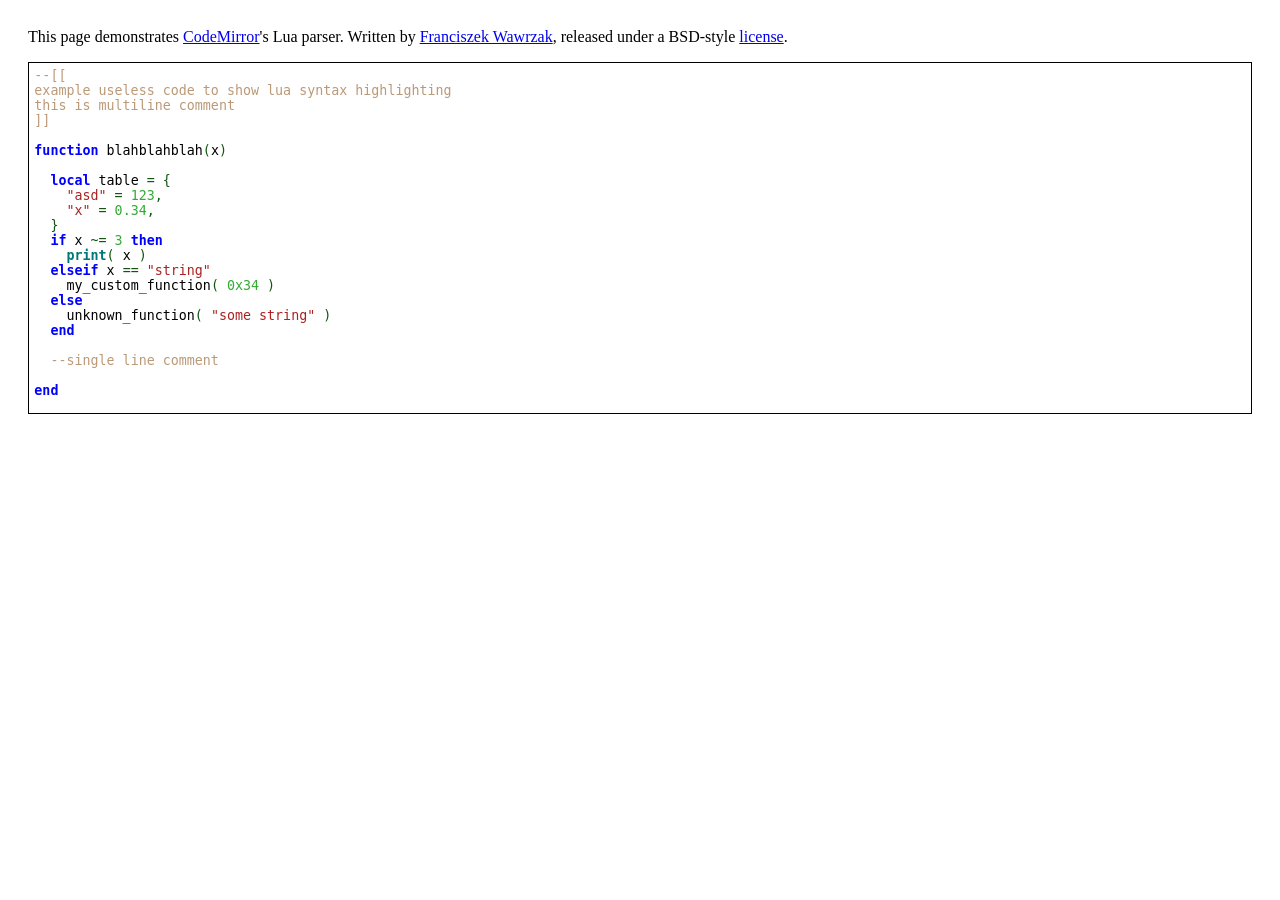
<file: PWM_files/codemirror/contrib/lua/index.html>
<html xmlns="http://www.w3.org/1999/xhtml">
  <head>
    <script src="../../js/codemirror.js" type="text/javascript"></script>
    <title>CodeMirror: Lua demonstration</title>
  </head>
  <body style="padding: 20px;">

<p>This page demonstrates <a href="../../index.html">CodeMirror</a>'s
Lua parser. Written by <a href="http://francio.pl/">Franciszek
Wawrzak</a>, released under a BSD-style <a
href="LICENSE">license</a>.</p>

<div style="border: 1px solid black; padding: 0px;">
<textarea id="code" cols="120" rows="30">
--[[
example useless code to show lua syntax highlighting
this is multiline comment
]]

function blahblahblah(x)

  local table = {
    "asd" = 123,
    "x" = 0.34,  
  }
  if x ~= 3 then
    print( x )
  elseif x == "string"
    my_custom_function( 0x34 )
  else
    unknown_function( "some string" )
  end

  --single line comment
  
end

function blablabla3()

  for k,v in ipairs( table ) do
    --abcde..
    y=[=[
  x=[[
      x is a multi line string
   ]]
  but its definition is iside a highest level string!
  ]=]
    print(" \"\" ")
  --this marks a parser error:
  s = [== asdasdasd]]

    s = math.sin( x )
  end

end
</textarea>
</div>

<script type="text/javascript">
  var editor = CodeMirror.fromTextArea('code', {
    height: "350px",
    parserfile: "../contrib/lua/js/parselua.js",
    stylesheet: "css/luacolors.css",
    path: "../../js/"
  });
</script>
  </body>
</html>
</file>
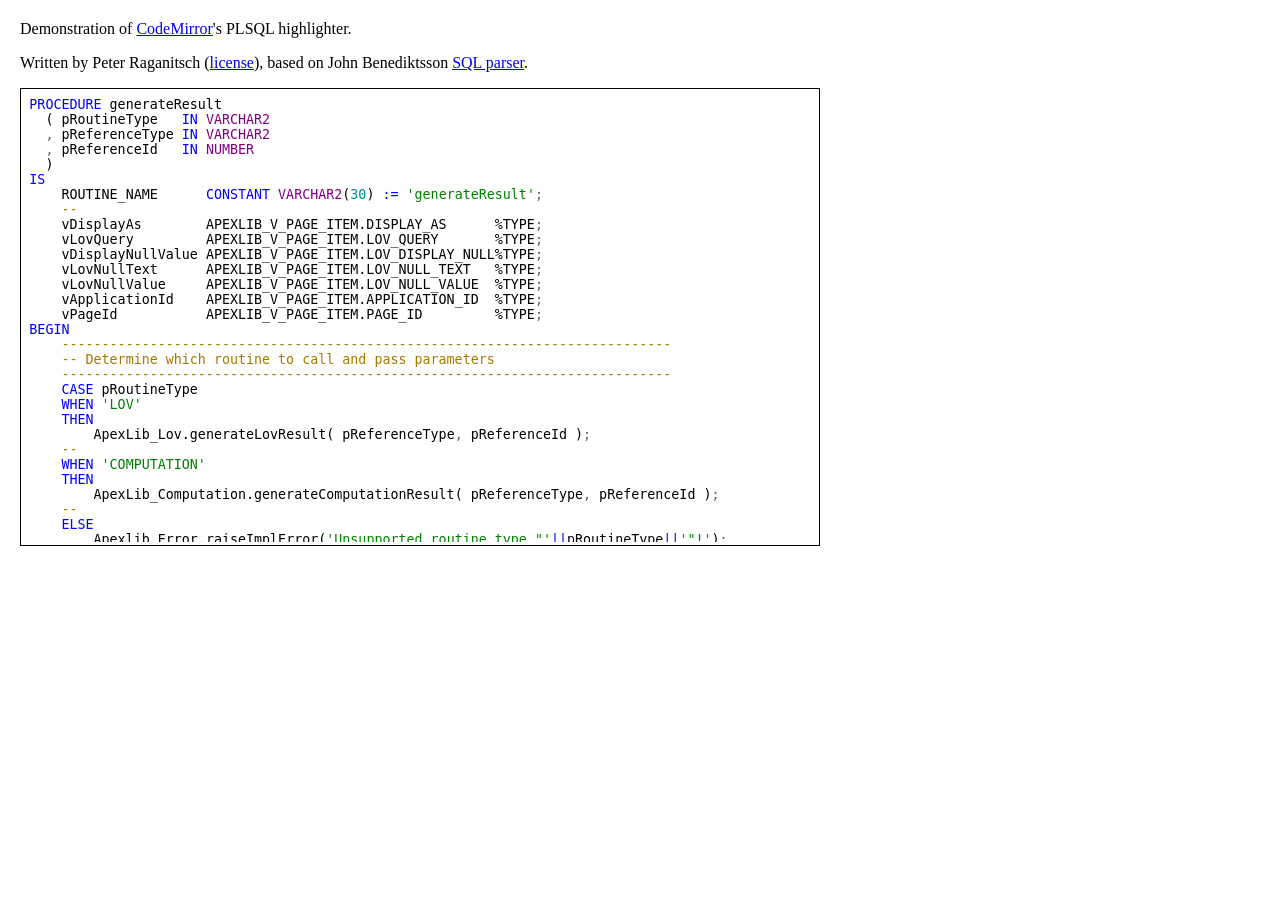
<file: PWM_files/codemirror/contrib/plsql/index.html>
<html xmlns="http://www.w3.org/1999/xhtml">
  <head>
    <script src="../../js/codemirror.js" type="text/javascript"></script>
    <title>CodeMirror: PLSQL demonstration</title>
    <link rel="stylesheet" type="text/css" href="../../css/docs.css"/>
  </head>
  <body style="padding: 20px;">

<p>Demonstration of <a href="index.html">CodeMirror</a>'s PLSQL
highlighter.</p>

<p>Written by Peter Raganitsch (<a href="LICENSE">license</a>), based
on John Benediktsson <a href="../sql/index.html">SQL parser</a>.</p>

<div class="border">
<textarea id="code" cols="120" rows="50">
PROCEDURE generateResult
  ( pRoutineType   IN VARCHAR2
  , pReferenceType IN VARCHAR2
  , pReferenceId   IN NUMBER
  )
IS
    ROUTINE_NAME      CONSTANT VARCHAR2(30) := 'generateResult';
    --
    vDisplayAs        APEXLIB_V_PAGE_ITEM.DISPLAY_AS      %TYPE;
    vLovQuery         APEXLIB_V_PAGE_ITEM.LOV_QUERY       %TYPE;
    vDisplayNullValue APEXLIB_V_PAGE_ITEM.LOV_DISPLAY_NULL%TYPE;
    vLovNullText      APEXLIB_V_PAGE_ITEM.LOV_NULL_TEXT   %TYPE;
    vLovNullValue     APEXLIB_V_PAGE_ITEM.LOV_NULL_VALUE  %TYPE;
    vApplicationId    APEXLIB_V_PAGE_ITEM.APPLICATION_ID  %TYPE;
    vPageId           APEXLIB_V_PAGE_ITEM.PAGE_ID         %TYPE;
BEGIN
    ----------------------------------------------------------------------------
    -- Determine which routine to call and pass parameters
    ----------------------------------------------------------------------------
    CASE pRoutineType
    WHEN 'LOV'
    THEN
        ApexLib_Lov.generateLovResult( pReferenceType, pReferenceId );
    --
    WHEN 'COMPUTATION'
    THEN
        ApexLib_Computation.generateComputationResult( pReferenceType, pReferenceId );
    --
    ELSE
        Apexlib_Error.raiseImplError('Unsupported routine type "'||pRoutineType||'"!');
    END CASE;
    --
EXCEPTION WHEN OTHERS THEN
    HTP.prn('Error: '||SQLERRM);
    -- RAISE; no raise, because APEX doesn't care anyway.
END generateResult;
</textarea>
</div>

<script type="text/javascript">
  var editor = CodeMirror.fromTextArea('code', {
    height: "450px",
    parserfile: "../contrib/plsql/js/parseplsql.js",
    stylesheet: "css/plsqlcolors.css",
    path: "../../js/",
    textWrapping: false
  });
</script>

  </body>
</html>
</file>
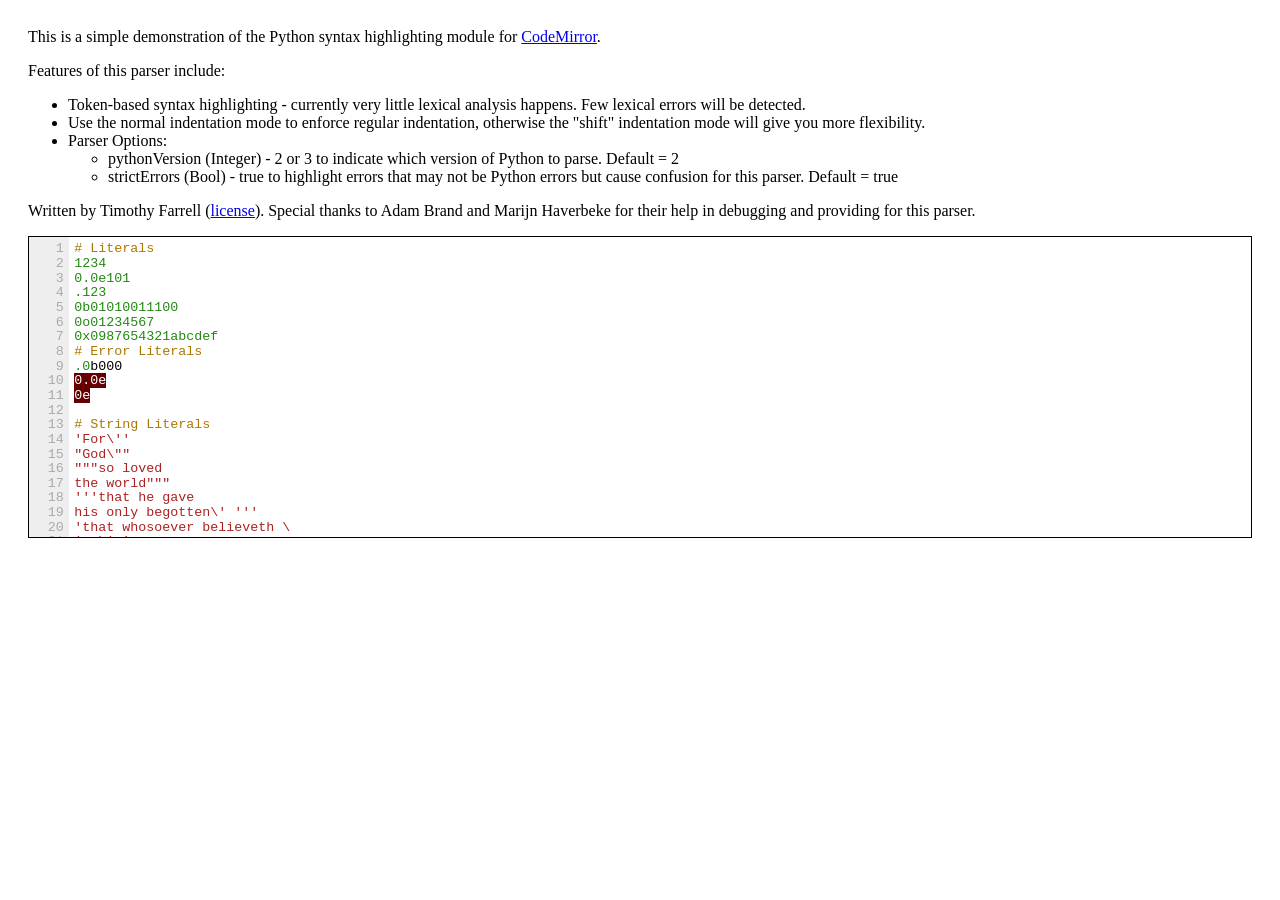
<file: PWM_files/codemirror/contrib/python/index.html>
<html xmlns="http://www.w3.org/1999/xhtml">
<head>
    <script src="../../js/codemirror.js" type="text/javascript"></script>
    <title>CodeMirror: Python demonstration</title>
    <style type="text/css">
      .CodeMirror-line-numbers {
        width: 2.2em;
        color: #aaa;
        background-color: #eee;
        text-align: right;
        padding: .4em;
        margin: 0;
        font-family: monospace;
        font-size: 10pt;
        line-height: 1.1em;
      }
    </style>
</head>
<body style="padding: 20px;">
<p>
    This is a simple demonstration of the Python syntax highlighting module
    for <a href="index.html">CodeMirror</a>.
</p>
<p>
    Features of this parser include:
</p>
<ul>
    <li>Token-based syntax highlighting - currently very little lexical analysis happens.  Few lexical errors will be detected.</li>
    <li>Use the normal indentation mode to enforce regular indentation, otherwise the "shift" indentation mode will give you more flexibility.</li>
    <li>Parser Options:
        <ul>
            <li>pythonVersion (Integer) - 2 or 3 to indicate which version of Python to parse.  Default = 2</li>
            <li>strictErrors (Bool) - true to highlight errors that may not be Python errors but cause confusion for this parser. Default = true</li>
        </ul>
    </li>
</ul>
<p>Written by Timothy Farrell (<a href="LICENSE">license</a>). Special
thanks to Adam Brand and Marijn Haverbeke for their help in debugging
and providing for this parser.</p>

<div style="border: 1px solid black; padding: 0px;">
<textarea id="code" cols="100" rows="20" style="width:100%">
# Literals
1234
0.0e101
.123
0b01010011100
0o01234567
0x0987654321abcdef
# Error Literals
.0b000
0.0e
0e

# String Literals
'For\''
"God\""
"""so loved
the world"""
'''that he gave
his only begotten\' '''
'that whosoever believeth \
in him'
''

# Identifiers
__a__
a.b
a.b.c
# Error Identifiers
a.

# Operators
+ - * / % & | ^ ~ < >
== != <= >= <> << >> // **
and or not in is

# Delimiters
() [] {} , : ` = ; @ . # At-signs and periods require context
+= -= *= /= %= &= |= ^=
//= >>= <<= **=

# Keywords
as assert break class continue def del elif else except
finally for from global if import lambda pass raise
return try while with yield

# Python 2 Keywords (otherwise Identifiers)
exec print

# Python 3 Keywords (otherwise Identifiers)
nonlocal

# Types
bool classmethod complex dict enumerate float frozenset int list object
property reversed set slice staticmethod str super tuple type

# Python 2 Types (otherwise Identifiers)
basestring buffer file long unicode xrange

# Python 3 Types (otherwise Identifiers)
bytearray bytes filter map memoryview open range zip

# Example Strict Errors
def doesNothing():
   pass # indentUnit is set to 4 but this line is indented 3

# Some Example code
import os
from package import ParentClass

@nonsenseDecorator
def doesNothing():
    pass

class ExampleClass(ParentClass):
    @staticmethod
    def example(inputStr):
        a = list(inputStr)
        a.reverse()
        return ''.join(a)

    def __init__(self, mixin = 'Hello'):
        self.mixin = mixin

</textarea>
</div>

<script type="text/javascript">
    var editor = CodeMirror.fromTextArea('code', {
        parserfile: ["../contrib/python/js/parsepython.js"],
        stylesheet: "css/pythoncolors.css",
        path: "../../js/",
        lineNumbers: true,
        textWrapping: false,
        indentUnit: 4,
        parserConfig: {'pythonVersion': 2, 'strictErrors': true}
    });
</script>
</body>
</html>
</file>
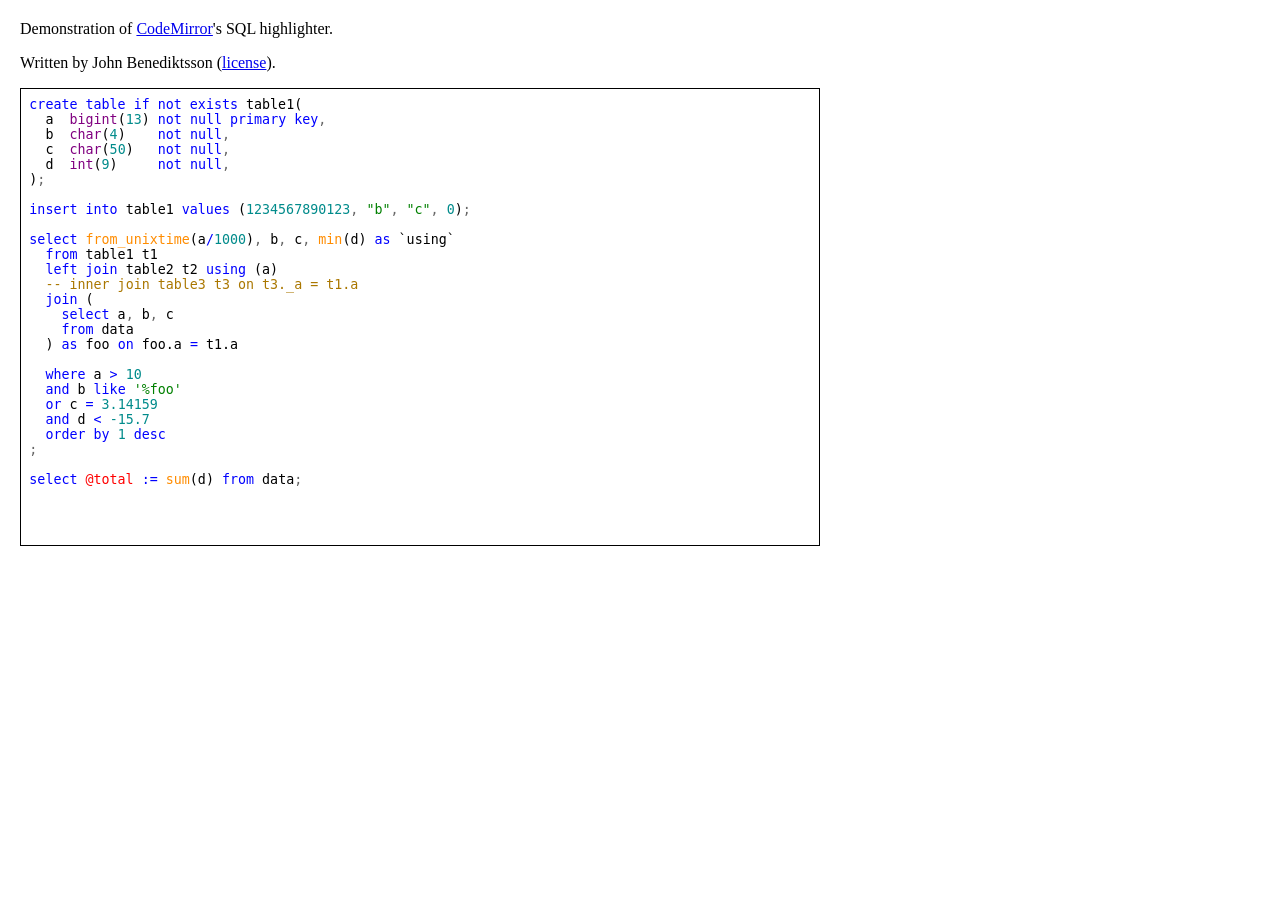
<file: PWM_files/codemirror/contrib/sql/index.html>
<html xmlns="http://www.w3.org/1999/xhtml">
  <head>
    <script src="../../js/codemirror.js" type="text/javascript"></script>
    <title>CodeMirror: SQL demonstration</title>
    <link rel="stylesheet" type="text/css" href="../../css/docs.css"/>
  </head>
  <body style="padding: 20px;">

<p>Demonstration of <a href="index.html">CodeMirror</a>'s SQL
highlighter.</p>

<p>Written by John Benediktsson (<a href="LICENSE">license</a>).</p>

<div class="border">
<textarea id="code" cols="120" rows="50">
create table if not exists table1(
  a  bigint(13) not null primary key,
  b  char(4)    not null,
  c  char(50)   not null,
  d  int(9)     not null,
);

insert into table1 values (1234567890123, "b", "c", 0);

select from_unixtime(a/1000), b, c, min(d) as `using`
  from table1 t1
  left join table2 t2 using (a)
  -- inner join table3 t3 on t3._a = t1.a
  join (
    select a, b, c
    from data
  ) as foo on foo.a = t1.a

  where a &gt; 10
  and b like '%foo'
  or c = 3.14159
  and d &lt; -15.7
  order by 1 desc
;

select @total := sum(d) from data;
</textarea>
</div>

<script type="text/javascript">
  var editor = CodeMirror.fromTextArea('code', {
    height: "450px",
    parserfile: "../contrib/sql/js/parsesql.js",
    stylesheet: "css/sqlcolors.css",
    path: "../../js/",
    textWrapping: false
  });
</script>

  </body>
</html>
</file>
<file: PWM_files/codemirror/css/docs.css>
body {
  margin: 0;
  padding: 3em 6em;
  color: black;
  max-width: 50em;
}

h1 {
  font-size: 22pt;
}

.underline {
  border-bottom: 3px solid #C44;
}

h2 {
  font-size: 14pt;
}

h3 {
  font-size: 12pt;
}

p.rel {
  padding-left: 2em;
  text-indent: -2em;
}

div.border {
  border: 1px solid black;
  padding: 3px;
}

code {
  font-family: courier, monospace;
  font-size: 90%;
  color: #144;
}

pre.code {
  margin: 1.1em 12px;
  border: 1px solid #CCCCCC;
  color: black;
  padding: .4em;
  font-family: courier, monospace;
}

.warn {
  color: #C00;
}
</file>
